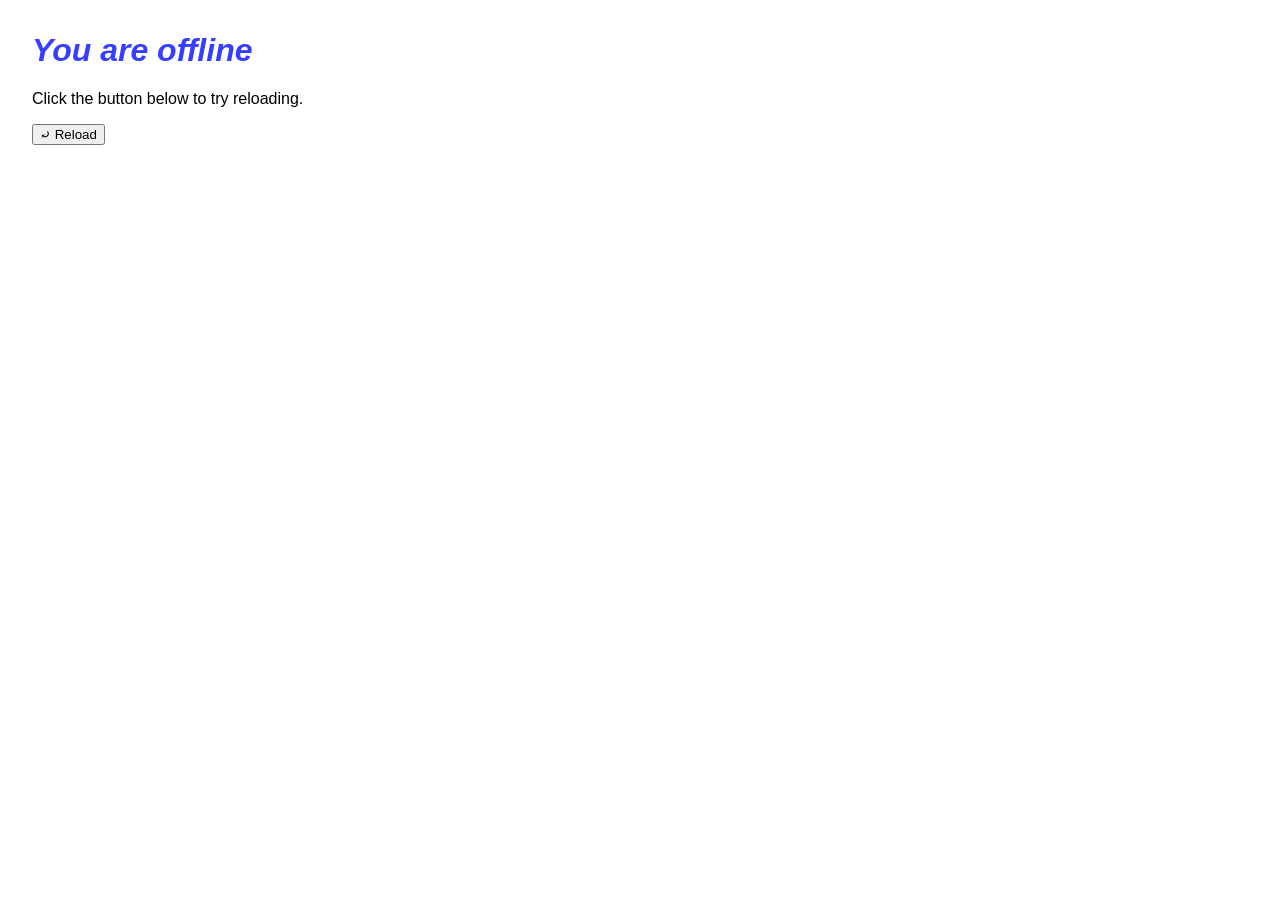
<file: offline.html>
<!DOCTYPE html>
<html lang="en">
  <head>
    <meta charset="utf-8" />
    <meta http-equiv="X-UA-Compatible" content="IE=edge" />
    <meta name="viewport" content="width=device-width, initial-scale=1" />

    <title>You are offline</title>

    <!-- Inline the page's stylesheet. -->
    <style>
      body {
        font-family: helvetica, arial, sans-serif;
        margin: 2em;
      }

      h1 {
        font-style: italic;
        color: #373fff;
      }

      p {
        margin-block: 1rem;
      }

      button {
        display: block;
      }
    </style>
  </head>
  <body>
    <h1>You are offline</h1>

    <p>Click the button below to try reloading.</p>
    <button type="button">⤾ Reload</button>

    <!-- Inline the page's JavaScript file. -->
    <script>
      // Manual reload feature.
      document.querySelector("button").addEventListener("click", () => {
        window.location.reload();
      });

      // Listen to changes in the network state, reload when online.
      // This handles the case when the device is completely offline.
      window.addEventListener('online', () => {
        window.location.reload();
      });

      // Check if the server is responding and reload the page if it is.
      // This handles the case when the device is online, but the server
      // is offline or misbehaving.
      async function checkNetworkAndReload() {
        try {
          const response = await fetch('.');
          // Verify we get a valid response from the server
          if (response.status >= 200 && response.status < 500) {
            window.location.reload();
            return;
          }
        } catch {
          // Unable to connect to the server, ignore.
        }
        window.setTimeout(checkNetworkAndReload, 2500);
      }

      checkNetworkAndReload();
    </script>
  </body>
</html>
</file>
